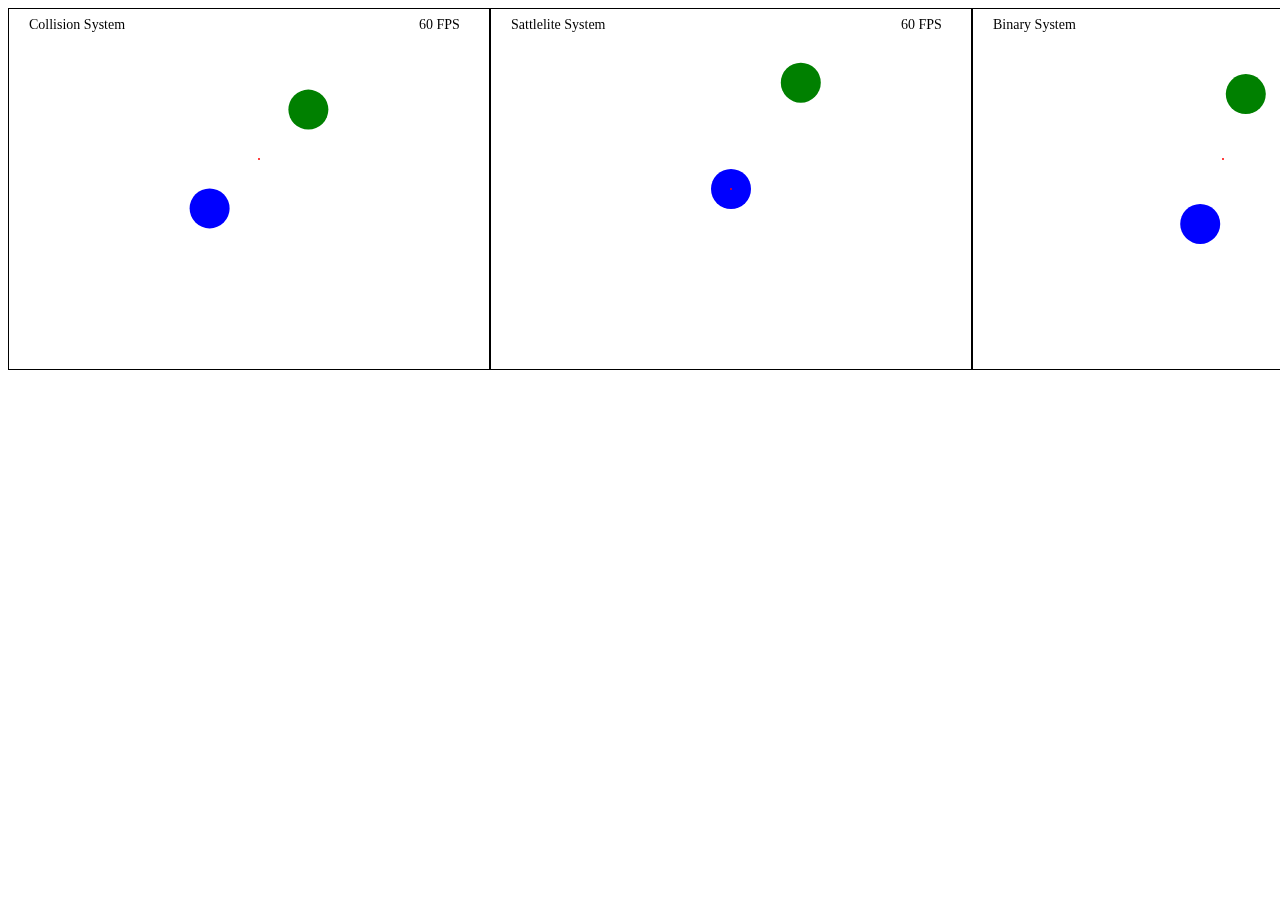
<file: Gravity Sim Showcase/index.html>
<!DOCTYPE html>
<html lang="en">
<head>
	<meta charset="UTF-8">
	<title>Newtonian Gravity Sim</title>
	<link rel="stylesheet" type="text/css" href="style.css">
</head>
<body>

<div id="canvasesWrapper">
		<canvas class="canvas"></canvas>
		<canvas class="canvas"></canvas>
		<canvas class="canvas"></canvas>
</div>
	<script type="module" src="main.js"></script>
	<!-- <script type="text/javascript" src="grav.js"></script> -->
</body>
</html>
</file>
<file: Gravity Sim Showcase/style.css>
.canvas {

  /* flex: 1 1 auto; */
}

canvas {
  /* width: 640px;
  height: 480px; */
  /* display: block; */
  border: 1px solid black;
}

#canvasesWrapper {
  display: flex;
  flex-direction: row;
  justify-content: space-around;
  align-items: center;
}
</file>
